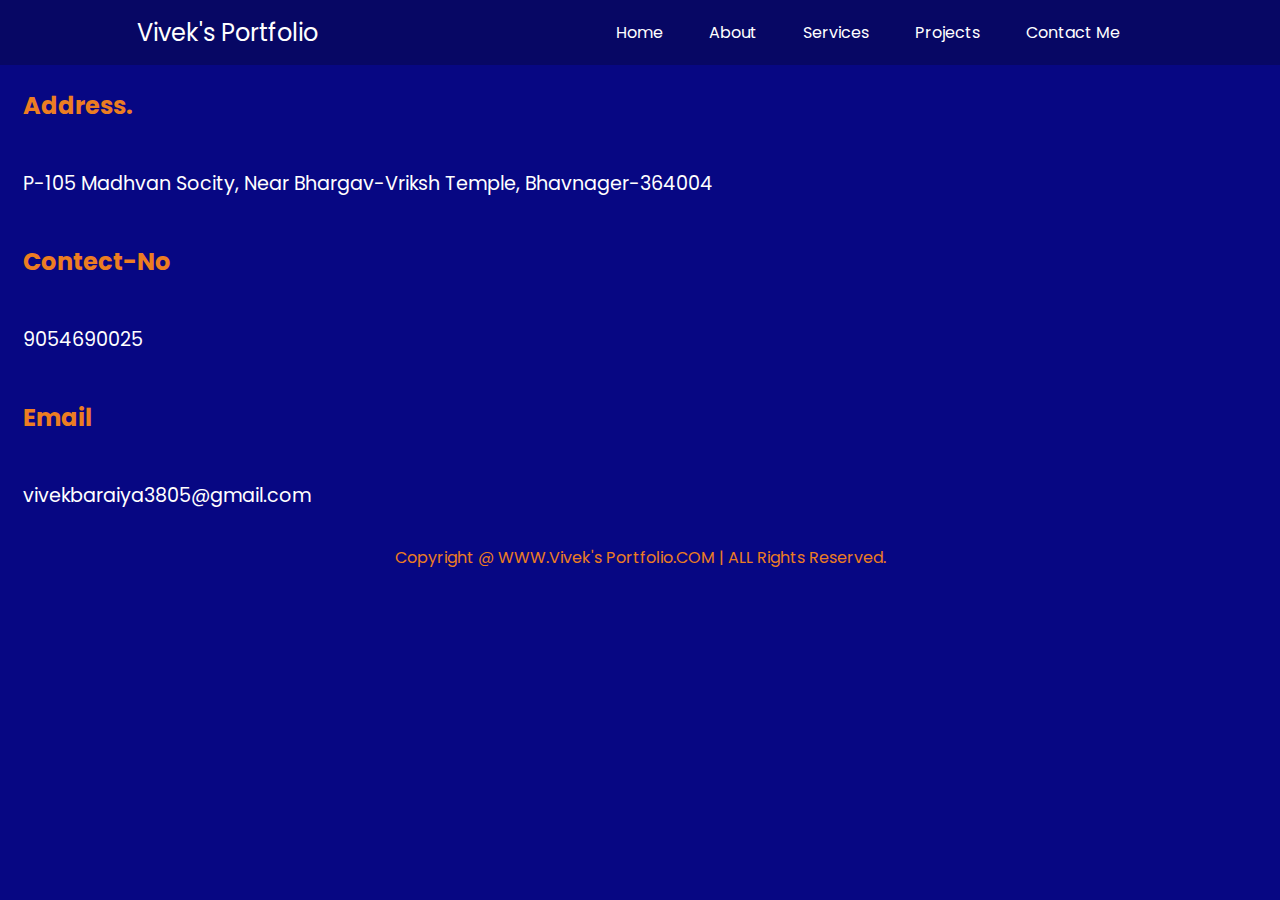
<file: contact.html>
<!DOCTYPE html>

<html>
  <head>
    <meta charset="utf-8" />
    <meta http-equiv="X-UA-Compatible" content="IE=edge" />
    <title>My Portfolio</title>
    <link
      rel="stylesheet"
      href="https://cdn.jsdelivr.net/npm/bootstrap@5.2.3/dist/css/bootstrap.min.css"
      integrity="sha384-rbsA2VBKQhggwzxH7pPCaAqO46MgnOM80zW1RWuH61DGLwZJEdK2Kadq2F9CUG65"
      crossorigin="anonymous"
    />
    <meta name="description" content="" />
    <meta name="viewport" content="width=device-width, initial-scale=1" />
    <link rel="stylesheet" href="contect.css" />
    <link rel="preconnect" href="https://fonts.googleapis.com" />
    <link rel="preconnect" href="https://fonts.gstatic.com" crossorigin />
    <link
      href="https://fonts.googleapis.com/css2?family=Poppins:ital,wght@0,100;0,200;0,300;0,500;0,600;0,700;0,800;0,900;1,100;1,200;1,300;1,400;1,500;1,600;1,700;1,800;1,900&family=Roboto:wght@500&family=Ubuntu:wght@300&display=swap"
      rel="stylesheet"
    />
    <style></style>
  </head>
  <body>
    <header>
      <nav>
        <div class="left">Vivek's Portfolio</div>
        <div class="right">
          <ul>
            <li><a href="index.html">Home</a></li>
            <li><a href="about.html">About</a></li>
            <li><a href="services.html">Services</a></li>
            <li><a href="project.html">Projects</a></li>
            <li><a href="contact.html">Contact Me</a></li>
          </ul>
        </div>
      </nav>
    </header>
    <main>
      <div class="content">
        <div class="address">
          <div class="icon">
            <i class="fa fa-address-book" aria-hidden="true"></i>
          </div>
          <h1>Address.</h1>
          <p>
            P-105 Madhvan Socity, Near Bhargav-Vriksh Temple, Bhavnager-364004
          </p>
        </div>
        <div class="Contect-No">
          <h1>Contect-No</h1>
          <p>9054690025</p>
        </div>
        <div class="email">
          <h1>Email</h1>
          <p>vivekbaraiya3805@gmail.com</p>
        </div>
      </div>
    </main>

    <div class="footer-rights">
      Copyright @ WWW.Vivek's Portfolio.COM | ALL Rights Reserved.
    </div>
  </body>
</html>
</file>
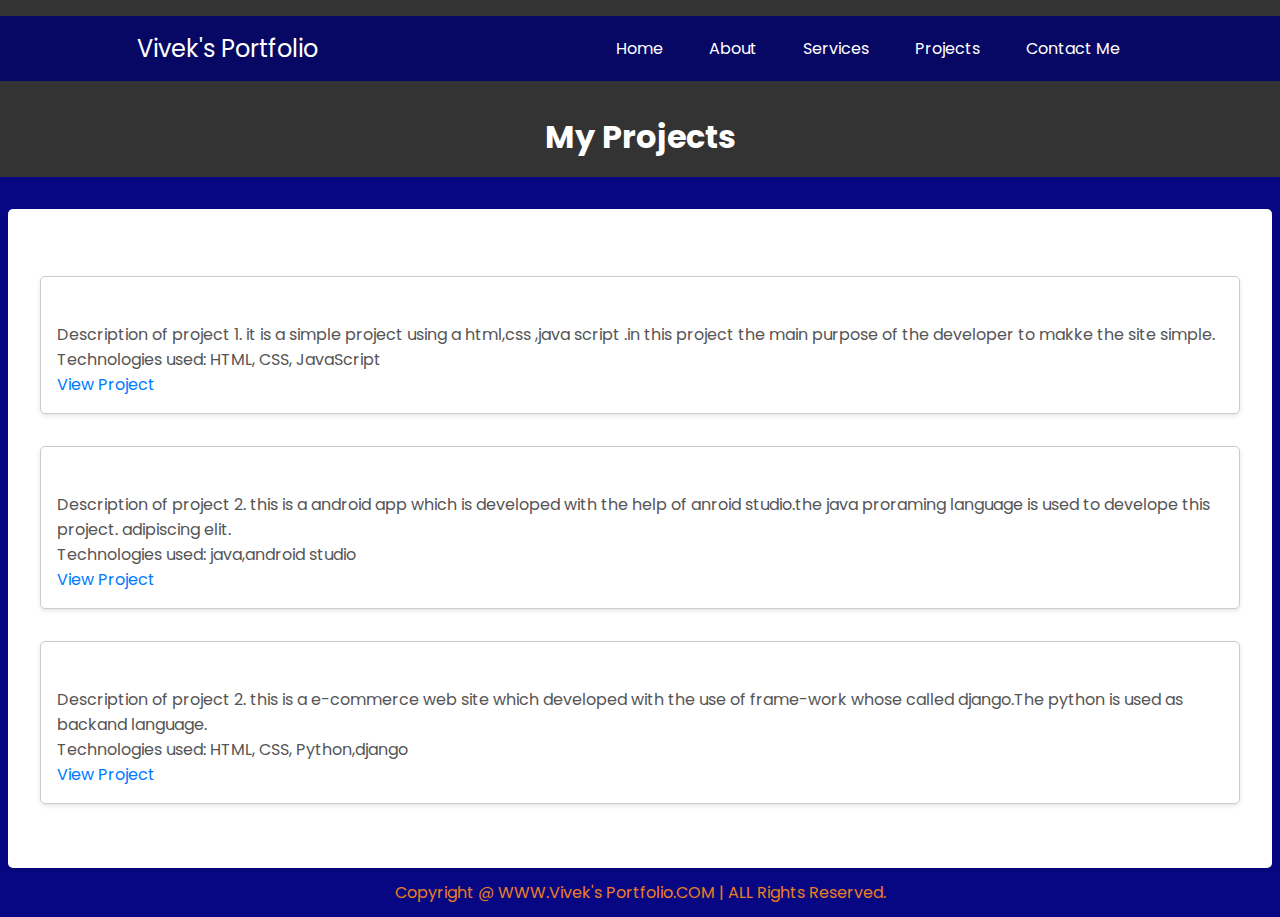
<file: project.html>
<!DOCTYPE html>

<html>
  <head>
    <meta charset="utf-8" />
    <meta http-equiv="X-UA-Compatible" content="IE=edge" />
    <title>My Portfolio</title>
    <meta name="description" content="" />
    <meta name="viewport" content="width=device-width, initial-scale=1" />
    <link rel="stylesheet" href="project.css" />
    <link rel="preconnect" href="https://fonts.googleapis.com" />
    <link rel="preconnect" href="https://fonts.gstatic.com" crossorigin />
    <link
      href="https://fonts.googleapis.com/css2?family=Poppins:ital,wght@0,100;0,200;0,300;0,500;0,600;0,700;0,800;0,900;1,100;1,200;1,300;1,400;1,500;1,600;1,700;1,800;1,900&family=Roboto:wght@500&family=Ubuntu:wght@300&display=swap"
      rel="stylesheet"
    />
  </head>
  <body>
    <header>
      <nav>
        <div class="left">Vivek's Portfolio</div>
        <div class="right">
          <ul>
            <li><a href="index.html">Home</a></li>
            <li><a href="about.html">About</a></li>
            <li><a href="services.html">Services</a></li>
            <li><a href="project.html">Projects</a></li>
            <li><a href="contact.html">Contact Me</a></li>
          </ul>
        </div>
      </nav>
    </header>
    <main>
      <header>
        <h1>My Projects</h1>
      
      </header>

      <div class="container">
        <h2>Projects</h2>
        <div class="project">
          <h3>Project 1</h3>
          <p>
            Description of project 1. it is a simple project using a html,css ,java script .in this project the main purpose of the developer to makke the site simple.</p>
          </p>
          <p>Technologies used: HTML, CSS, JavaScript</p>
          <p><a href="#">View Project</a></p>
        </div>
        <div class="project">
          <h3>Project 2</h3>
          <p>
            Description of project 2. this is a android app which is developed with the help of anroid studio.the java proraming language is used to develope this project.
            adipiscing elit.
          </p>
          <p>Technologies used: java,android studio</p>
          <p><a href="#">View Project</a></p>
        </div>
        <div class="project">
          <h3>Project 3</h3>
          <p>
            Description of project 2. this is a e-commerce web site which developed with the use of frame-work whose called django.The python is used as backand language.          </p>
          <p>Technologies used: HTML, CSS, Python,django</p>
          <p><a href="#">View Project</a></p>
        </div>
      </div>
    </main>

    <div class="footer-rights">
      Copyright @ WWW.Vivek's Portfolio.COM | ALL Rights Reserved.
    </div>
  </body>
</html>
</file>
<file: contect.css>
* {
    margin: 0;
    padding: 0;
  }
  body {
    background-color: rgb(7, 7, 131);
    color: white;
    font-family: "Poppins", sans-serif;
  }
  nav {
    display: flex;
    justify-content: space-around;
    align-items: center;
    height: 65px;
    background-color: rgb(7, 7, 100);
  }
  nav ul {
    display: flex;
    justify-content: center;
  }
  nav ul li {
    list-style: none;
    margin: 0 23px;
  }
  nav ul li a {
    text-decoration: none;
    color: white;
  }
  nav ul li a:hover {
    color: rgb(236, 125, 34);
    font-size: 1.07rem;
  }
  main hr {
    border: 0;
    background: rgb(236, 125, 34);
    height: 1.2px;
    margin: 40px 84px;
  }
  .left {
    font-size: 1.5rem;
  }
  .footer-rights {
    text-align: center;
    color: rgb(236, 125, 34);
    padding: 12px 0;
  }
  .content  h1{
    font-size: 1.5rem;
    font-family: "Poppins", sans-serif ;
    padding: 23px;
    margin: 0%;
    color: rgb(236, 125, 34);
    justify-content: center;
    
  }
  .content  p{
    font-size: 1.2rem;
    font-family: "Poppins", sans-serif ;
    padding: 23px;
  }
</file>
<file: project.css>
* {
    margin: 0;
    padding: 0;
  }
  body {
    background-color: rgb(7, 7, 131);
    color: white;
    font-family: "Poppins", sans-serif;
  }
  nav {
    display: flex;
    justify-content: space-around;
    align-items: center;
    height: 65px;
    background-color: rgb(7, 7, 100);
  }
  nav ul {
    display: flex;
    justify-content: center;
  }
  nav ul li {
    list-style: none;
    margin: 0 23px;
  }
  nav ul li a {
    text-decoration: none;
    color: white;
  }
  nav ul li a:hover {
    color: rgb(236, 125, 34);
    font-size: 1.07rem;
  }
  main hr {
    border: 0;
    background: rgb(236, 125, 34);
    height: 1.2px;
    margin: 40px 84px;
  }
  .left {
    font-size: 1.5rem;
  }
  
  
  .leftsection {
    font-size: 1.5 rem;
    margin: 100px 0;
  }
  .footer-rights {
    text-align: center;
    color: rgb(236, 125, 34);
    padding: 12px 0;
  }


  header {
    background-color: #333;
    color: white;
    text-align: center;
    padding: 1rem 0;
  }

  .container {
    max-width: 1200px;
    margin: 0 auto;
    padding: 2rem;
    background-color:white;
    box-shadow: 0 2px 4px rgba(0, 0, 0, 0.1);
    border-radius: 5px;
    margin-top: 2rem;
  }

  .project {
    margin-bottom: 2rem;
    padding: 1rem;
    border: 1px solid #ccc;
    border-radius: 5px;
    box-shadow: 0 2px 4px rgba(0, 0, 0, 0.1);
  }

  .project h3 {
    margin-top: 0;
  }

  .project p {
    margin: 0;
    color: #555;
  }

  .project a {
    color: #007bff;
    text-decoration: none;
  }

  .project a:hover {
    text-decoration: underline;
  }
</file>
